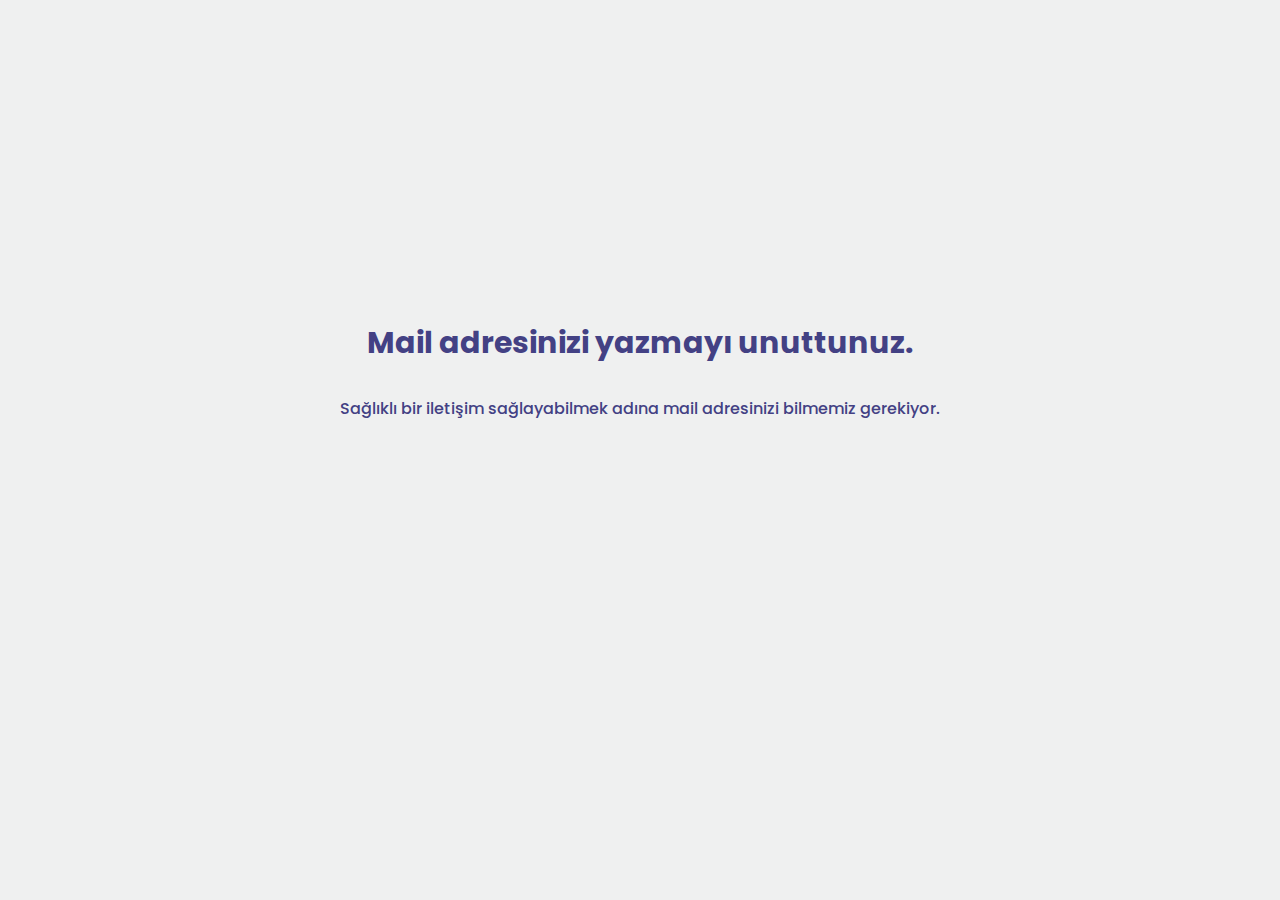
<file: mailnone.html>
<!DOCTYPE html>

<html lang="tr">
    <head>

        <meta charset="UTF-8">
        <meta http-equiv="refresh" content="5;url=index.html">

        <meta http-equiv="X-UA-Compatible" content="IE=edge">
        <meta name="viewport" content="width=device-width, initial-scale=1">
        <meta name="description"
    
            content="Serche, başta eğitim olmak üzere farklı alanlarda insanlık yararına elektronik ve yazılım tabanlı projeler geliştirmeyi amaçlayan teknoloji ve ar-ge girişimidir.">
    
        <meta name="keywords" content="serche, serchecomtr, Serche, eğitim, insanlık yararına teknoloji, yazılım, electronics, software, girişim, ar-ge, teknoloji, berkayerenemin, ahmetkurnalı, melihözübek">
    
        <meta name="author" content="Serche">
    
        <link rel="icon" type="image/x-icon" href="./assets/favicon.png">

        <title>
            Serche
        </title>

        <link rel="stylesheet" href="./styles/main.css">

    </head>

    <body>
        <div class="mailsended">
            <p class="mailmaintext">Mail adresinizi yazmayı unuttunuz.</p>
            <p class="mailsecondtext">Sağlıklı bir iletişim sağlayabilmek adına mail adresinizi bilmemiz gerekiyor.</p>
        </div>
    </body>
</html>
</file>
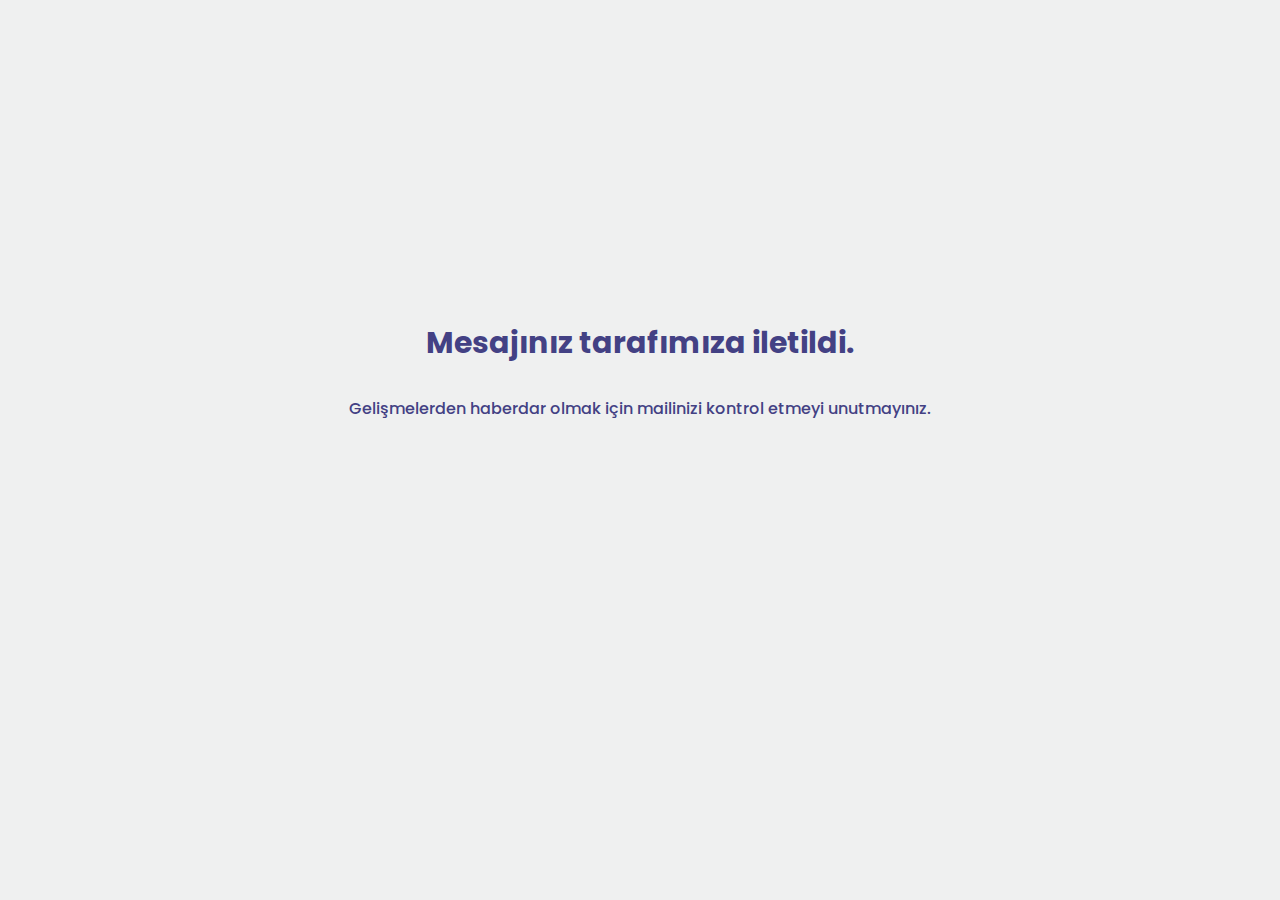
<file: mailsend.html>
<!DOCTYPE html>

<html lang="tr">
    <head>

        <meta charset="UTF-8">
        <meta http-equiv="refresh" content="5;url=index.html">

        <meta http-equiv="X-UA-Compatible" content="IE=edge">
        <meta name="viewport" content="width=device-width, initial-scale=1">
        <meta name="description"
    
            content="Serche, başta eğitim olmak üzere farklı alanlarda insanlık yararına elektronik ve yazılım tabanlı projeler geliştirmeyi amaçlayan teknoloji ve ar-ge girişimidir.">
    
        <meta name="keywords" content="serche, serchecomtr, Serche, eğitim, insanlık yararına teknoloji, yazılım, electronics, software, girişim, ar-ge, teknoloji, berkayerenemin, ahmetkurnalı, melihözübek">
    
        <meta name="author" content="Serche">
    
        <link rel="icon" type="image/x-icon" href="./assets/favicon.png">

        <title>
            AFSUAM R&D
        </title>

        <link rel="stylesheet" href="./styles/main.css">

    </head>

    <body>
        <div class="mailsended">
            <p class="mailmaintext">Mesajınız tarafımıza iletildi.</p>
            <p class="mailsecondtext">Gelişmelerden haberdar olmak için mailinizi kontrol etmeyi unutmayınız.</p>
        </div>
    </body>
</html>
</file>
<file: styles/main.css>
@import url('https://fonts.googleapis.com/css2?family=Montserrat:ital,wght@0,400;0,500;0,700;0,800;1,400;1,700&family=Poppins:ital,wght@0,300;0,400;0,500;0,600;0,700;0,800;0,900;1,500;1,600;1,700;1,800&display=swap');


*,*::before,*::after{
    box-sizing: border-box;
}

html, body{
    margin:0;
}

body{
    background-color:#EFF0F0;
}

.non-mobile{
    padding-left:10vw;
    padding-right:10vw;
}

.top{
    display: flex;
    flex-direction: row;
    padding-top:20px;
    height:100px;
    font-family: 'Montserrat', sans-serif;
}

.top-left {
    display: flex;
    align-items: center;
    height:100%;
    width:20vw;
}
.top-left img{
    width:200px;
    object-fit: cover;
}

.top-center{
    display: flex;
    flex-direction: row;
    height:100%;
    width:50vw;
    text-align: center;
    justify-content: center;
    align-items: center;
    font-weight: 600;
    letter-spacing: -0.5px;
}

.top-center a{
    text-decoration: none;
    color:#8E8F8F;
    transition: 0.3s;
}

.top-center a + a{
    margin-left:2vw;
}

.top-center a:hover{
    color:#434184;
    transition: 0.3s;
}

.top-right{
    text-align: center;
    justify-content: center;
    align-items: center;
    display: flex;
    height:100%;
    width:30vw;
}

.top-right a{
    height:50px;
    width:150px;
    text-decoration: none;
    padding-top:13px;
    color:#8E8F8F; 
    border: 3px solid #434184;
    border-radius: 15px;
    box-shadow: 5px 5px ;
    transition: 0.3s;
}

.top-right a:nth-child(1):hover{
    background-color: #434184;
    transition: 0.3s;
    color:#EFF0F0;
    box-shadow: none;
}

.top-right a:nth-child(2){
    display: none;
    line-height: 20px;
    text-align: center;
}

.top-right a:nth-child(2).opened{
    background-color: #474366;
    transition: 0.3s;
    color:#EFF0F0;
    box-shadow: none;
}

.top-right a:nth-child(2) b{
    display: block;
}


.first {
    display: flex;
    height:calc(100vh - 100px);
    font-family: 'Poppins', sans-serif;
    color: #434184;
    justify-content: center;
    align-items: center;
}

.main-text{
    font-weight: 700;
    font-size:50px;
    width:100%;
}

.main-second-text{
    font-weight: 500;
    width:95%;
}

.main-photo{
    float:left;
    max-height:45vh;
    min-height:300px;
    margin-right:100px;
    border-radius:20px;
    border: 3px solid #434184;
}

.media-icons{
    display: flex;
    flex-direction: row;
    margin-top:40px;

}

.media-icons a{
    text-decoration: none;
    display: flex;
    justify-content: center;
    align-items: center;
    text-align: center;
}

.media-icons a + a{
    margin-left:15px;

}

.second{
    height:100vh;
    padding-top:20px;
    font-family: 'Poppins', sans-serif;
    color: #434184;
    
}

.second-main-text, .third-main-text, .fourth-main-text, .fifth-main-text, .sixth-main-text{
    text-align: center;
    font-weight: 600;
    font-size:40px;
    color: #434184;
}

.menu{
    font-family: 'Montserrat', sans-serif;
    position: absolute;
    z-index: 2;
    display: none;
    flex-direction: column;
    margin-top:115px;
    margin-left:10vw;
    margin-right:10vw;
    height:225px;
    background-color:#EFF0F0;
    width:calc( 100% - 20vw);
    text-align: center;
    justify-content: center;
    align-items: center;
    font-weight: 600;
    letter-spacing: -0.5px;
    color:#8E8F8F; 
    border: 3px solid #434184;
    border-radius: 15px;
    box-shadow: 5px 5px;
    opacity: 0;
}

.menu.active{
    display: flex;
    opacity: 1;
    transition: opacity 0.35s, visibility 0.35s, height 0.35s;
}

.menu a{
    text-decoration: none;
    color:#8E8F8F;
    transition: 0.3s;
}

.menu a + a{
    margin-top:15px;
}

.menu a:nth-child(6){
    display: none;
}

.second-seperator{
    display: flex;
    flex-direction: row;
    justify-content: center;
    align-items: center;
    height:calc(100% - 140px);
    padding-bottom:50px;
    color: #434184;
}

.second-seperator div{
    border: 3px solid transparent;
    border-radius: 10px;
    box-shadow: 5px 5px transparent;
    transition: 0.3s;
    height:80%;
    width:30vw;
    transition: 0.3s;
    text-align: center;
}

.second-seperator div:hover{
    border: 3px solid #434184;
    box-shadow: 5px 5px #8E8F8F;
    transition: 0.3s;
}

.second-seperator div + div{
    margin-left:10vw;
}

.second-stext{
    text-align: center;
    font-weight: 500;
}

.second-header{
    font-size:20px;
    color: #434184;
    font-weight: 600;
}

.mission, .vision{
    padding-top:20px;
    padding-bottom:20px;
    padding-left:40px;
    padding-right:40px;
    font-weight: 500;
}

.second-seperator div img {
    width:90%;
    border-radius: 15px;
}

.third{
    height:100vh;
    padding-top:20px;
    font-family: 'Poppins', sans-serif;
    color: #434184;
}

.fourth{
    height:100vh;
    padding-top:20px;
    font-family: 'Poppins', sans-serif;
    color: #434184;
}

.fifth{
    height:100%;
    padding-top:20px;
    font-family: 'Poppins', sans-serif;
    color: #434184;
}

.sixth{
    height:100vh;
    padding-top:20px;
    font-family: 'Poppins', sans-serif;
    color: #434184;
    justify-content: center;
    align-items: center;
}

.team-upper{
    background-color: #434184;
    height:calc(100% - 200px);
    display: flex;
    flex-direction: row;
    color:#434184;
    border-radius: 10px;
    justify-content: center;
    align-items: center;
}

.team-upper div{
    display: flex;
    flex-direction: column;
    background-color: #EFF0F0;
    height:80%;
    width:30%;
    text-align: center;
    padding-left:30px;
    padding-right:30px;
    padding-top:20px;
    align-items: center;
}

.team-upper > div + div{
    margin-left:10%;
}

.team-header{
    font-size:25px;
    color: #434184;
    font-weight: 600;
}

.team-gifs{
    height:20%;
}

.team-desc{
    font-weight: 500;
}

.team-upper div a{
    width: 50%;
    margin-bottom:30px;
    margin-top:auto;
    text-decoration: none;
    color:#8E8F8F; 
    border: 3px solid #434184;
    border-radius: 15px;
    box-shadow: 5px 5px ;
    transition: 0.3s;
    padding:10px;
}

.team-upper div a:hover{
    background-color: #434184;
    transition: 0.3s;
    color:#EFF0F0;
    box-shadow: none;
}

.project{
    height:35%;
    transition: 0.3s;
    padding:30px;
    justify-content: center;
    align-items: center;
}

.project + .project{
    margin-top:5%;
}

.project img{
    float:left;
    height:100%;
    width:380px;
    border: 3px solid #434184;
    border-radius: 10px;
    margin-right:50px;
}

.project-header{
    font-size:26px;
    margin:0;
    font-weight: 600;

}

.project-desc{
    font-weight: 500;
    margin-bottom:30px;
}

.project a{
    margin-top:auto;
    text-decoration: none;
    color:#8E8F8F; 
    border: 3px solid #434184;
    border-radius: 8px;
    box-shadow: 5px 5px ;
    transition: 0.3s;
    padding-top:10px;
    padding-bottom:10px;
    padding-right:50px;
    padding-left:50px;
}

.project a:hover{
    background-color: #434184;
    transition: 0.3s;
    color:#EFF0F0;
    box-shadow: none;
}

.timeline::before {
    content: '';
    background: #434184;
    width: 3px;
    height: 900px;
    position: absolute;
    left: 50%;
    transform: translateX(-50%);
}
.timeline-item {
    width: 100%;
    margin-bottom: 70px;
}

.timeline-content{
    font-weight: 500;
    color: #434184;
}

.timeline-item:nth-child(even) .timeline-content {
    float: right;
    padding-top:40px;
    padding-bottom:20px;
    
    /*padding: 40px 30px 10px 30px;*/
}
.timeline-item:nth-child(even) .timeline-content .date {
    right: auto;
    left: 20px;
}

.timeline-item:nth-child(2n+1) .timeline-content .date {
    left: auto;
    right: 20px;
}

.timeline-item:nth-child(even) .timeline-content::after {
    content: '';
    position: absolute;
    border-style: solid;
    width: 0;
    height: 0;
    top: 30px;
    left: -15px;
    border-width: 10px 15px 10px 0;
    border-color: transparent transparent transparent;
}

.timeline-item::after {
    content: '';
    display: block;
    clear: both;
}

.timeline-content {
    position: relative;
    width: 45%;
    padding:40px 30px;
    /*padding: 40px 30px;*/
    border-radius: 4px;
    background: #F4F5F5;
    box-shadow: 0 20px 25px -15px #8E8F8F;
}
.timeline-content::after {
    content: '';
    position: absolute;
    border-style: solid;
    width: 0;
    height: 0;
    top: 30px;
    right: -15px;
    border-width: 10px 0 10px 15px;
    border-color: transparent transparent transparent ;
}
.timeline-img {
    width: 25px;
    height: 25px;
    background: #434184;
    border-radius: 50%;
    position: absolute;
    left: 50%;
    margin-top: 25px;
    margin-left: -12px;
}

.timeline-item img{
    width:100%;
    height:100%;
    border-radius:5px;
}

.timeline-item h2{
    font-weight: 700;
    font-size:18px;
}

.timeline-card {
    padding: 0 !important;
}
.timeline-card p {
    padding: 0 20px;
}
.timeline-card a {
    margin-left: 20px;
}
.timeline-item .timeline-img-header {
    background: linear-gradient(rgba(0, 0, 0, 0), rgba(0, 0, 0, 0.4)), url('https://picsum.photos/1000/800/?random') center center no-repeat;
    background-size: cover;
}
.timeline-img-header {
    height: 200px;
    position: relative;
    margin-bottom: 20px;
}
.timeline-img-header h2 {
    position: absolute;
    bottom: 5px;
    left: 20px;
}

.date {
    background: transparent;
    display: inline-block;
    color: #434184;
    font-weight:600;
    padding: 10px;
    position: absolute;
    top: 0;
    right: 0;
}

.contact-text{
    text-align: center;
    font-weight: 500;
    width:80%;
    margin-left:auto;
    margin-right:auto;
}

.mail-section{
    display: flex;
    flex-direction: column;
    justify-content: center;
    align-items: center;
    text-align: center;
    background-color: #434184;
    height:200px;
    min-height:250px;
    margin-top:50px;
}

.mail-section form{
    width:100%;
    text-align: center;
    align-items: center;
    padding:50px;
}

.mail-section form input[type=text]:not(.contact-upper){
    width:calc(100% - 230px);
    height:45px;
    font-family: 'Poppins', sans-serif;
    font-weight: 600;
    font-size:16px;
    padding-left:10px;
    border-radius: 5px;
    outline: none;
	box-shadow: none;
	border: none;
}

.mail-section form input[type=submit]{
    font-family: 'Poppins', sans-serif;
    font-weight: 700;
    height:50px;
    text-align: center;
    width:200px;
    text-decoration: none;
    padding:13px;
    color:#8E8F8F; 
    border: 3px solid #434184;
    border-radius: 5px;
    box-shadow: 5px 5px ;
    transition: 0.3s;
}

.contact-upper{
    width:calc((100% - 60px)/ 2);
    height:45px;
    font-family: 'Poppins', sans-serif;
    font-weight: 600;
    font-size:16px;
    padding-left:10px;
    border-radius: 5px;
    outline: none;
	box-shadow: none;
	border: none;
    margin-bottom:20px;
}

.contact-upper + .contact-upper{
    margin-left:30px;
}

.mail-section form input[type=submit]:hover{
    color:#434184;
    transition: 0.3s;
    cursor: pointer;
}

.sponsorship-header{
    margin-top:15vh;
}

.sponsorship-section{
    display: flex;
    flex-direction: row;
    height:200px;
    margin-top:20px;
    justify-content: space-around;
    text-align: center;
    align-items: center;
}

.sponsorlogo{
    height:100px;
}

.aday-header{
    margin-top:5%;
    font-family: 'Poppins', sans-serif;
    color: #434184;
    font-weight: 700;
    font-size:30px;
    width:100%;
    text-align: center;
}

.adayformu p{
    font-weight: 500;
    color: #EFF0F0;
    font-family: 'Poppins', sans-serif;
    margin-top:0;
}

.adayformu{
    margin-left:auto;
    margin-right:auto;
    max-width: 619px;
}

.adayformu div{
    background-color: #434184;
    width: 100%;
    padding:20px;
    border-radius: 10px;

}

.adayformu div + div{
    margin-top:20px;
}

.katilsite{
    display: flex;
    flex-direction: column;
}

.adayformu input[type=text]{
    width:100%;
    height:40px;
    font-family: 'Poppins', sans-serif;
    font-weight: 500;
    font-size:16px;
    padding-left:10px;
    border-radius: 3px;
    outline: none;
	box-shadow: none;
	border: none;
}

.adayformu input[type=email]{
    width:100%;
    height:40px;
    font-family: 'Poppins', sans-serif;
    font-weight: 500;
    font-size:16px;
    padding-left:10px;
    border-radius: 3px;
    outline: none;
	box-shadow: none;   
	border: none;
}

.adayformu input[type=tel]{
    width:100%;
    height:40px;
    font-family: 'Poppins', sans-serif;
    font-weight: 500;
    font-size:16px;
    padding-left:10px;
    border-radius: 3px;
    outline: none;
	box-shadow: none;   
	border: none;
}

.adayformu select{
    width:100%;
    height:40px;
    font-family: 'Poppins', sans-serif;
    font-weight: 500;
    font-size:16px;
    padding-left:10px;
    border-radius: 3px;
    outline: none;
	box-shadow: none;   
	border: none;
}

.adayformu label{
    font-weight: 500;
    color: #EFF0F0;
    font-family: 'Poppins', sans-serif;
}

.adayformu input[type=submit]{
    padding:15px;
    width:100%;
    font-family: 'Poppins', sans-serif;
    font-weight: 600;
    font-size:14px;
    text-decoration: none;
    color:#8E8F8F; 
    border: 3px solid #434184;
    border-radius: 15px;
    box-shadow: 5px 5px ;
    transition: 0.3s;
    cursor:pointer;
}

.adayformu input[type=submit]:hover{
    background-color: #434184;
    transition: 0.3s;
    color:#EFF0F0;
    box-shadow: none;
}

.mailmaintext{
    font-weight: 700;
    font-size:30px;
    width:100%;
}

.mailsecondtext{
    color: #434184;
    font-weight: 500;
}

.mailsended{
    font-family: 'Poppins', sans-serif;
    color: #434184;
    justify-content: center;
    align-items: center;
    text-align: center;
    margin-left:10vw;
    margin-right:10vw;
    margin-top:25%;
}

@media screen and (max-width:1623px){
    .project img{
        width:300px;
        height:200px;
        object-fit: cover;
        margin-bottom:10px;
    }
}

@media screen and (max-width:1574px){

    .main-photo{
        height:35vh;
    }
}

@media screen and (max-width:1505px){

    .main-text{
        font-size:40px;
    }

    .team-upper div{
        width:40%;
    }

    .team-upper div + div{
        margin-left:30px;
    }
}


@media screen and (max-width:1421px){

    .main-second-text{
        width:100%;
    }
}

@media screen and (max-width:1300px){

    .main-photo{
        height:30vh;
    }

    .media-icons a svg{
        height:35px;
    }

    .main-text{
        font-size:35px;
    }
}

@media screen and (max-width:1300px){
    .main-photo{
        margin-right:50px;
    }

    .main-text{
        margin-top:0;
    }
}

@media screen and (max-width:1215px){
    .second-seperator div + div{
        margin-left:40px;
    }

    .second-seperator div{
        width:40vw;
    }
}


@media screen and (max-width:1140px){
    .top-right{
        text-align: center;
        justify-content: right;
        width:20vw;
    }

    .yapboz-main-photo{
        margin-top:50px;
        width:400px;
    }

    .main-photo{
        height:25vh;
    }

    .main-text{
        font-size:30px;
    }
}


@media screen and (max-width:1163px){
    .top-center a:nth-child(4) {
        display: none;
    }
}

@media screen and (max-width:1100px){
    .timeline::before{
        height:1000px;
    }
}

@media screen and (max-width:1030px){
    .main-photo{
        min-height:25vh;
        float: none;
        margin-right:0;
        margin-bottom:20px;
    }

    .first{
        justify-content: center;
        text-align: center;
    }

    .media-icons{
        justify-content: center;
        align-items: center;
    }
}


@media screen and (max-width:1121px){
    .fourth{
        height:100%;
    }

    .team-upper{
        flex-direction: column;
        padding-top:40px;
        padding-bottom:40px;
    }

    .team-upper div a{
        margin-top:50px;
    }

    .team-upper div{
        width:70%;
    }

    .team-gifs{
        height:150px;
    }

    .team-upper div + div{
        margin-left:0;
        margin-top:40px;
    }

}

@media screen and (max-width:1018px){
    .project{
        height:auto;
    }
}

@media screen and (max-width:985px){
    .top-center a:nth-child(2) {
        display: none;
    }
}

@media screen and (max-width:962px){
    .second-seperator{
        flex-direction: column;
    }

    .second{
        height:100%;
    }

    .second-seperator div{
        width:80vw;
    }

    .second-seperator div + div{
        margin-left:0;
        margin-top:40px;
    }

    .second-stext{
        margin-bottom:40px;
    }

    .second-seperator div{
    border: 3px solid #434184;
    transition: 0.3s;
    }

    .third{
        height:100%;
    }

}

@media screen and (max-width:850px){
    .timeline::before{
        left: 10%;
        transform: translateX(-50%);
        height:900px;
    }

    .timeline-item:nth-child(even) .timeline-content {
        float: left;
        margin-left:40px;
    }

    .timeline-item:nth-child(2n-1) .timeline-content {
        float: left;
        margin-left:40px;
        padding-bottom:20px;
    }

    .timeline-item:nth-child(even) .timeline-content .date {
        left:5px;
    }

    .timeline-item:nth-child(2n+1) .timeline-content .date {
        right: auto;
        left: 5px;
    }

    .timeline-content {
        width:90%;
    }

    .timeline-img {
        left:10%;
    }

    .mail-section{
        padding-top:20px;
        padding-bottom:20px;
        height:auto;
    }

    form{
        display: flex;
        flex-direction: column;
        padding-top:0;
        padding-bottom:0;
    }

    .contact-upper{
        width:100%;
    }

    .contact-upper + .contact-upper{
        margin:0;
    }

    .mail-section form input[type=text]:not(.contact-upper){
        margin-top:20px;
        margin-bottom:20px;
        width:100%;
    }
}

@media screen and (max-width:830px){
    .top-center{
        display: none;
    }

    .top-right{
        width:300px;
        margin-left:auto;
    }

    .top-right a:nth-child(2){
        display: block;
        margin-left:20px;
        width:50px;
    }

    .top-under{
        display: none;
    }
}

@media screen and (max-width:779px){
    .project img{
        float: none;
        margin-right:0;
    }

    .project {
        text-align: center;
        justify-content: center;
    }
}

@media screen and (max-width:615px){
    .team-upper div{
        width:80%;
    }
}

@media screen and (max-width:600px){
    .top-right a:nth-child(1){
        display: none;
    }

    .top-right a:nth-child(2){
        width:40px;
        height:40px;
        line-height: 10px;
        text-align: center;
    }

    .menu a:nth-child(6){
        display: block;
    }
}

@media screen and (max-width:517px){
    .main-photo{
        height:20vh;
    }
}

@media screen and (max-width:500px){
    .non-mobile{
        padding-left:5vw;
        padding-right:5vw;
    }
    
    .menu{
        margin-left:5vw;
        margin-right:5vw;
        width: calc(100% - 10vw);
    }

    .second-seperator div{
        width:100%;
    }

    .team-upper div{
        width: 85%;
    }

    .team-upper div img{
        height:100px;
    }

    .second-main-text, .third-main-text, .fourth-main-text, .fifth-main-text, .sixth-main-text{
        font-size:30px;
    }

    .timeline::before{
        left: 7%;
        transform: translateX(-50%);
        height:1000px;
    }

    .timeline-img {
        left:7%;
    }


}

@media screen and (max-width:437px){
    .project {
        padding:5px;
    }

    .project + .project{
        margin-top:70px;
    }
}

@media screen and (max-width:400px){
    .project img{
        width:100%;
    }


}

@media screen and (max-height:1045px){
    .second{
        height:100%;
    }

    .mission{
        min-height:651px;
        }

    .second-seperator{
        margin-top:50px;
    }
}

@media screen and (max-height:960px){
    .fourth{
        height:100%;
    }

    .team-upper div img{
        height:150px;
    }

    .team-upper{
        height:auto;
        padding-top:50px;
        padding-bottom:50px;
    }

    .team-upper div{
        height: 650px;
    }

    .third{
        height:100%;
    }

}

@media screen and (max-height:960px) and (max-width:880px){
    .team-upper div{
        width:80%;
        height:700px;
    }
}

@media screen and (max-height:960px) and (max-width:623px){
    .team-upper div{
        width:80%;
        height:800px;
    }
}

@media screen and (max-height:960px) and (max-width:440px){
    .team-upper div{
        width:80%;
        height:850px;
    }
}

@media screen and (max-height:960px) and (max-width:395px){
    .team-upper div{
        width:85%;
        height:850px;
    }
}

@media screen and (max-height:960px) and (max-width:389px){
    .team-upper div{
        width:85%;
        height:900px;
    }
}

@media screen and (max-height:960px){
    .first{
        height:100vh;
    }
}

@media screen and (max-width:780px){
    .sponsorlogo{
        height:75px;
    }
}

@media screen and (max-width:464px){
    .sponsorlogo{
        height:50px;
    }
}
</file>
